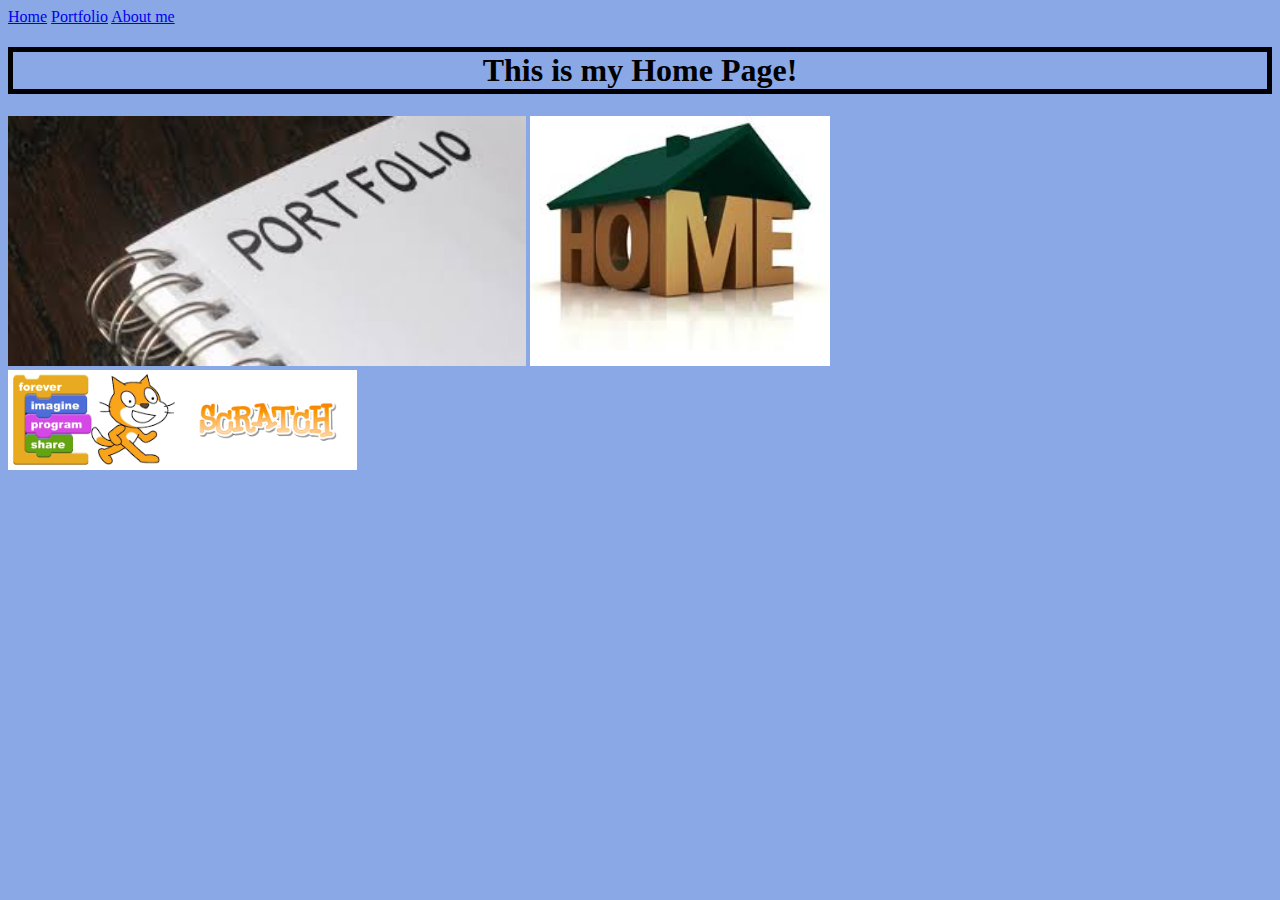
<file: index.html>
<!doctype html>
      	<html lang="en">
      	  <head>
      	    <meta charset="utf-8">
      	    <title>Home</title>
            <link rel="stylesheet" href="index.css">
      	  </head>
      	  <body>
          <a href="index.html">Home</a>
          <a href="portfolio.html">Portfolio</a>
          <a href="aboutme.html">About me</a>
          <h1>This is my Home Page!</h1>
          <img src="portfolio (1).jpg" height="250">
          <img src="home (1).jpg" height="250">
          <br>
          <a target="_blank" href="https://scratch.mit.edu">
            <img src="scratchlogo (1).png" height="100">
          </a>
      	  </body>
      	</html>
</file>
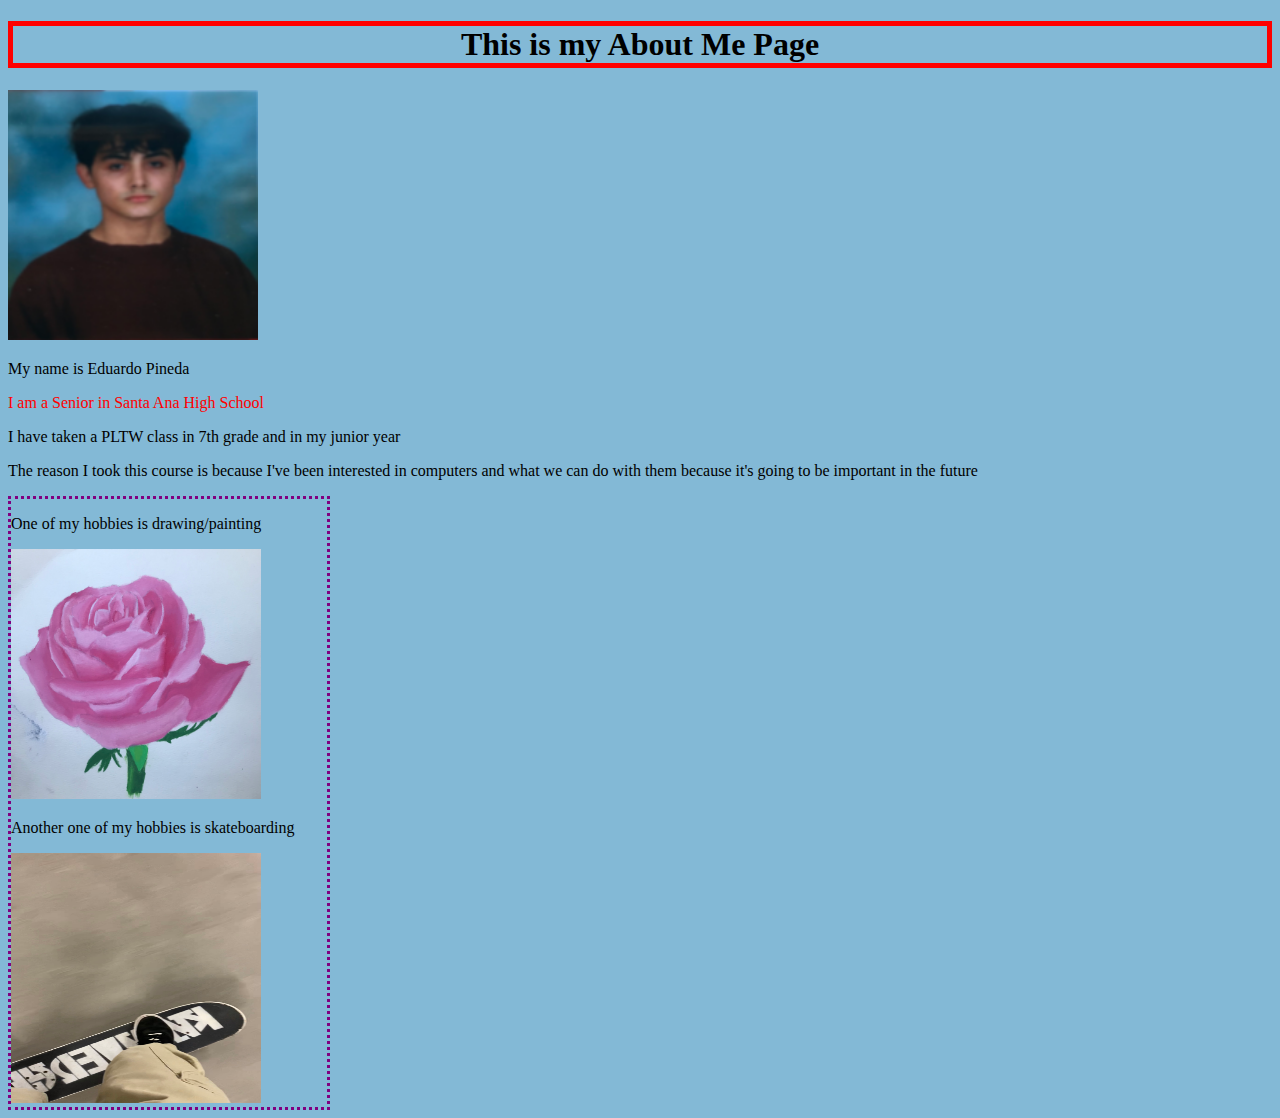
<file: aboutme.html>
<!DOCTYPE html>
<html>
  <head>
    <meta charset="utf-8">
    <title>About Me</title>
    <link rel="stylesheet" href="aboutme.css">
  </head>
  <body> 
    <h1>This is my About Me Page</h1>
    <img src="Screenshot 2023-02-06 9.00.47 AM.png" alt="Missing.png not found!">
    <p>My name is Eduardo Pineda</p>
    <div class="firstDiv">
      <p>I am a Senior in Santa Ana High School</p>
    </div>
    <p>I have taken a PLTW class in 7th grade and in my junior year</p>
    <p>The reason I took this course is because I've been interested in computers and what we can do with them because it's going to be important in the future</p>
    <div class="secondDiv">
      <p>One of my hobbies is drawing/painting </p>  
    <img src="IMG_1047.jpg" alt="Missing.png not found!">
      <p>Another one of my hobbies is skateboarding</p>
    <img src="IMG_0289.jpg" alt="Missing.png not found!">
      
    </div>

    <div class="thirdDiv">
      
      
      
    </div>
      
  </body>
</html>
</file>
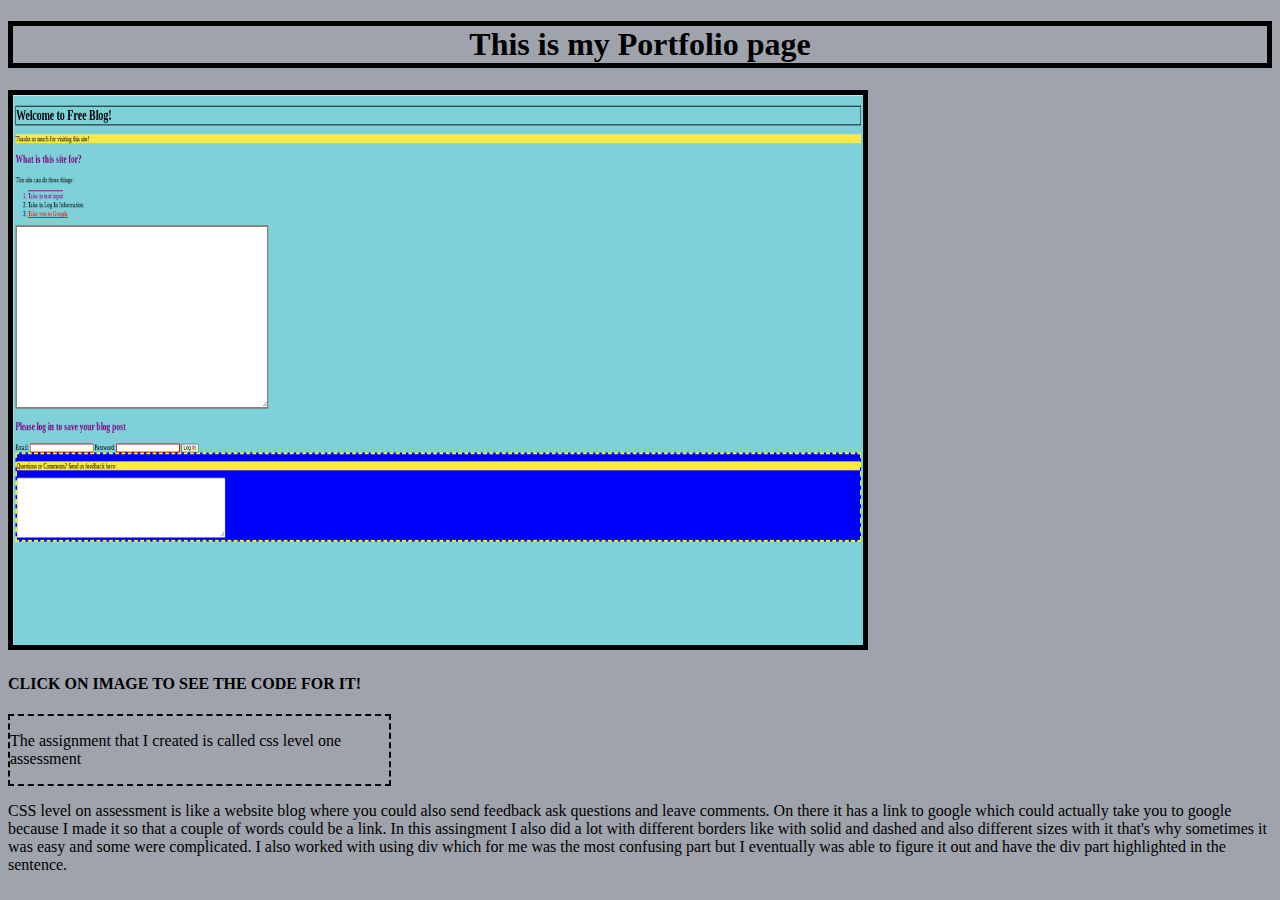
<file: portfolio.html>
<!DOCTYPE html>
<html>
  <head>
    <meta charset="utf-8">
    <title>Portfolio</title>
    <link rel="stylesheet" href="portfolio.css">
  </head>
  <body> 
    <h1>This is my Portfolio page</h1>
      <a target="_blank" href="https://replit.com/@EduardoPineda5/CSSLEVELONEAssessment#index.css">
        <img src="css_level_one_assessment.png" height="100">
      </a>
    <h4>CLICK ON IMAGE TO SEE THE CODE FOR IT!</h4>
    <div>
      <p>The assignment that I created is called css level one assessment</p>
                                                               </div>
    
    <p>CSS level on assessment is like a website blog where you could also send feedback ask questions and leave comments. On there it has a link to google which could actually take you to google because I made it so that a couple of words could be a link. In this assingment I also did a lot with different borders like with solid and dashed and also different sizes with it that's why sometimes it was easy and some were complicated. I also worked with using div which for me was the most confusing part but I eventually was able to figure it out and have the div part highlighted in the sentence.</p>
  </body>
</html>
</file>
<file: index.css>
h1{
  border: 5px solid black;
  text-align: center;
}

body{
  background-color: rgb(138, 168, 230);
}
</file>
<file: aboutme.css>
img{
  width: 250px;
  height:250px;
}
body{
  background: rgb(131, 185, 214);
}

.firstDiv{
  color: red;
}
h1{
  border:5px solid red;
  text-align: center;
}

.secondDiv{
  border: 3px dotted purple;
  width:25%;
}

.thirdDiv{
  
}
</file>
<file: portfolio.css>
img{
  width:850px;
  height:550px;
  border: 5px solid black;
}

div{
  border: 2px dashed black;
  width: 30%;
}

body{
  background-color: rgb(159, 163, 171);
}

h1{
  border: 5px solid black;
  text-align: center;
}
</file>
